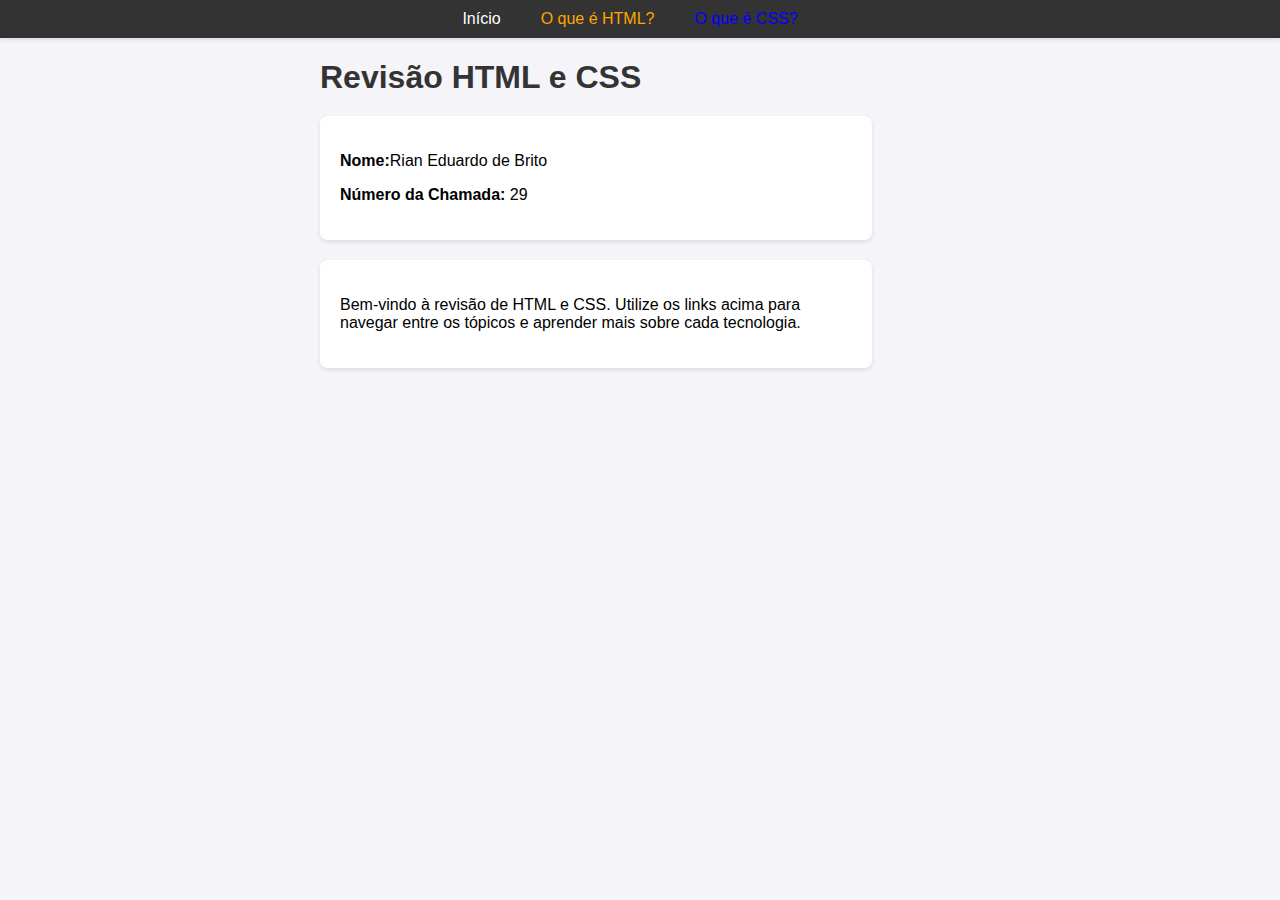
<file: index.html>
<!DOCTYPE html>
<html lang="pt-BR">
<head>
    <meta charset="UTF-8">
    <meta name="viewport" content="width=device-width, initial-scale=1.0">
    <title>Revisão HTML e CSS</title>
    <link rel="stylesheet" href="styles.css">
</head>
<body>
    <nav>
        <ul>
            <li><a href="index.html">Início</a></li>
            <li><a href="html.html">O que é HTML?</a></li>
            <li><a href="css.html">O que é CSS?</a></li>
        </ul>
    </nav>
    <div class="content">
        <h1>Revisão HTML e CSS</h1>
        <div class="intro">
            <p><strong>Nome:</strong>Rian Eduardo de Brito</p>
            <p><strong>Número da Chamada:</strong> 29</p>
        </div>
        <div class="intro">
            <p>Bem-vindo à revisão de HTML e CSS. Utilize os links acima para navegar entre os tópicos e aprender mais sobre cada tecnologia.</p>
        </div>
    </div>
</body>
</html>
</file>
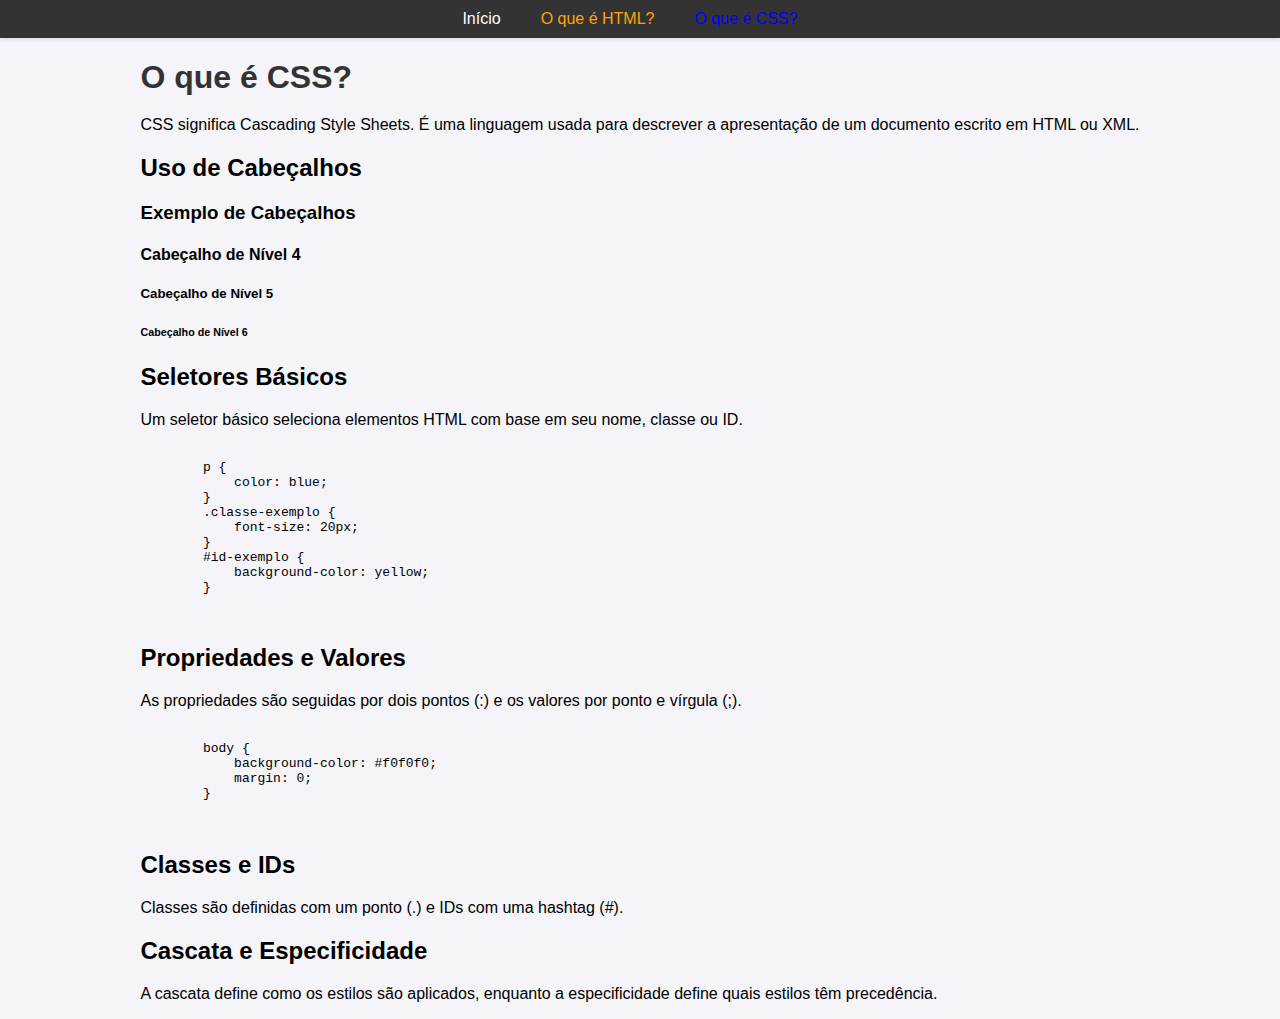
<file: css.html>
<!DOCTYPE html>
<html lang="pt-BR">
<head>
    <meta charset="UTF-8">
    <meta name="viewport" content="width=device-width, initial-scale=1.0">
    <title>O que é CSS?</title>
    <link rel="stylesheet" href="styles.css">
</head>
<body>
    <nav>
        <ul>
            <li><a href="index.html">Início</a></li>
            <li><a href="html.html">O que é HTML?</a></li>
            <li><a href="css.html">O que é CSS?</a></li>
        </ul>
    </nav>
    <div class="content">
        <h1>O que é CSS?</h1>
        <p>CSS significa Cascading Style Sheets. É uma linguagem usada para descrever a apresentação de um documento escrito em HTML ou XML.</p>
        <h2>Uso de Cabeçalhos</h2>
        <h3>Exemplo de Cabeçalhos</h3>
        <h4>Cabeçalho de Nível 4</h4>
        <h5>Cabeçalho de Nível 5</h5>
        <h6>Cabeçalho de Nível 6</h6>
        <h2>Seletores Básicos</h2>
        <p>Um seletor básico seleciona elementos HTML com base em seu nome, classe ou ID.</p>
        <pre>
        <code>
        p {
            color: blue;
        }
        .classe-exemplo {
            font-size: 20px;
        }
        #id-exemplo {
            background-color: yellow;
        }
        </code>
        </pre>
        <h2>Propriedades e Valores</h2>
        <p>As propriedades são seguidas por dois pontos (:) e os valores por ponto e vírgula (;).</p>
        <pre>
        <code>
        body {
            background-color: #f0f0f0;
            margin: 0;
        }
        </code>
        </pre>
        <h2>Classes e IDs</h2>
        <p>Classes são definidas com um ponto (.) e IDs com uma hashtag (#).</p>
        <h2>Cascata e Especificidade</h2>
        <p>A cascata define como os estilos são aplicados, enquanto a especificidade define quais estilos têm precedência.</p>
    </div>
</body>
</html>
</file>
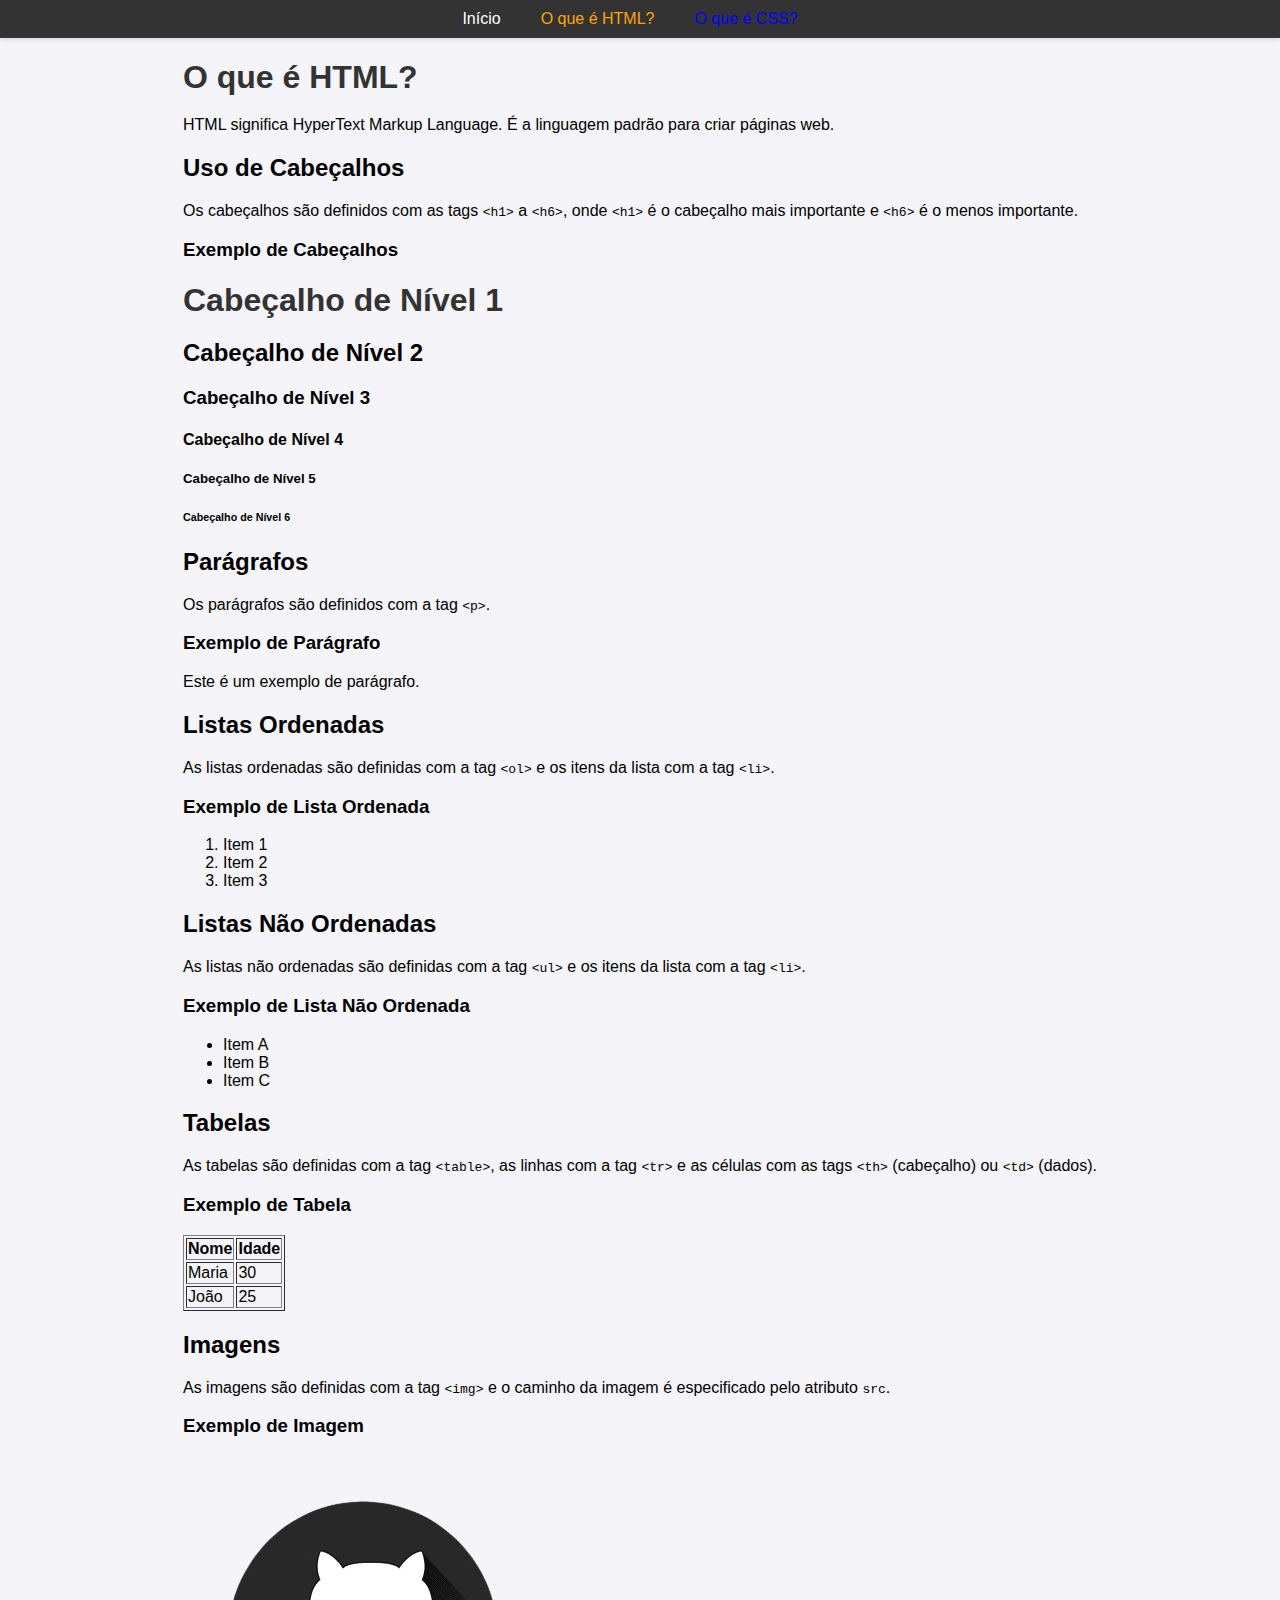
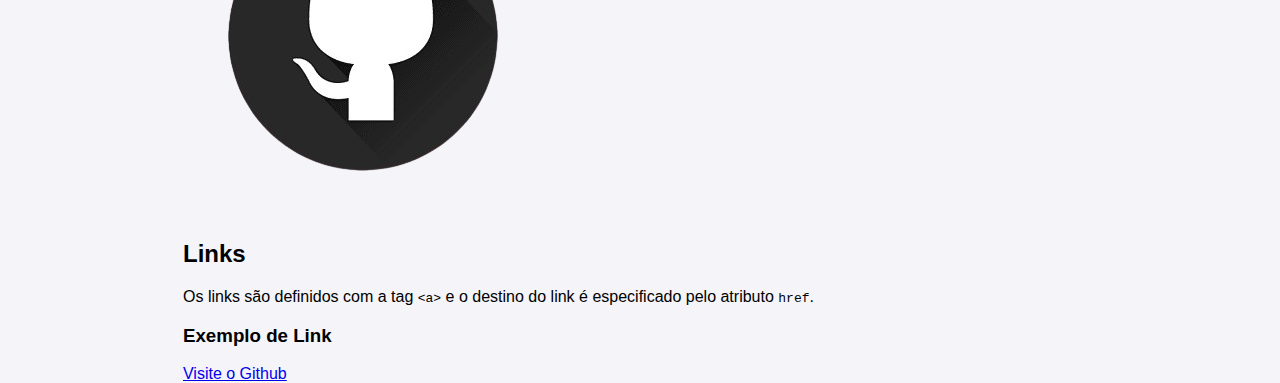
<file: html.html>
<!DOCTYPE html>
<html lang="pt-BR">
<head>
    <meta charset="UTF-8">
    <meta name="viewport" content="width=device-width, initial-scale=1.0">
    <title>O que é HTML?</title>
    <link rel="stylesheet" href="styles.css">
</head>
<body>
    <nav>
        <ul>
            <li><a href="index.html">Início</a></li>
            <li><a href="html.html">O que é HTML?</a></li>
            <li><a href="css.html">O que é CSS?</a></li>
        </ul>
    </nav>
    <div class="content">
        <h1>O que é HTML?</h1>
        <p>HTML significa HyperText Markup Language. É a linguagem padrão para criar páginas web.</p>
        
        <h2>Uso de Cabeçalhos</h2>
        <p>Os cabeçalhos são definidos com as tags <code>&lt;h1&gt;</code> a <code>&lt;h6&gt;</code>, onde <code>&lt;h1&gt;</code> é o cabeçalho mais importante e <code>&lt;h6&gt;</code> é o menos importante.</p>
        <h3>Exemplo de Cabeçalhos</h3>
        <h1>Cabeçalho de Nível 1</h1>
        <h2>Cabeçalho de Nível 2</h2>
        <h3>Cabeçalho de Nível 3</h3>
        <h4>Cabeçalho de Nível 4</h4>
        <h5>Cabeçalho de Nível 5</h5>
        <h6>Cabeçalho de Nível 6</h6>
        
        <h2>Parágrafos</h2>
        <p>Os parágrafos são definidos com a tag <code>&lt;p&gt;</code>.</p>
        <h3>Exemplo de Parágrafo</h3>
        <p>Este é um exemplo de parágrafo.</p>
        
        <h2>Listas Ordenadas</h2>
        <p>As listas ordenadas são definidas com a tag <code>&lt;ol&gt;</code> e os itens da lista com a tag <code>&lt;li&gt;</code>.</p>
        <h3>Exemplo de Lista Ordenada</h3>
        <ol>
            <li>Item 1</li>
            <li>Item 2</li>
            <li>Item 3</li>
        </ol>
        
        <h2>Listas Não Ordenadas</h2>
        <p>As listas não ordenadas são definidas com a tag <code>&lt;ul&gt;</code> e os itens da lista com a tag <code>&lt;li&gt;</code>.</p>
        <h3>Exemplo de Lista Não Ordenada</h3>
        <ul>
            <li>Item A</li>
            <li>Item B</li>
            <li>Item C</li>
        </ul>
        
        <h2>Tabelas</h2>
        <p>As tabelas são definidas com a tag <code>&lt;table&gt;</code>, as linhas com a tag <code>&lt;tr&gt;</code> e as células com as tags <code>&lt;th&gt;</code> (cabeçalho) ou <code>&lt;td&gt;</code> (dados).</p>
        <h3>Exemplo de Tabela</h3>
        <table border="1">
            <tr>
                <th>Nome</th>
                <th>Idade</th>
            </tr>
            <tr>
                <td>Maria</td>
                <td>30</td>
            </tr>
            <tr>
                <td>João</td>
                <td>25</td>
            </tr>
        </table>
        
        <h2>Imagens</h2>
        <p>As imagens são definidas com a tag <code>&lt;img&gt;</code> e o caminho da imagem é especificado pelo atributo <code>src</code>.</p>
        <h3>Exemplo de Imagem</h3>
        <img src="img/github.png" alt="Imagem de Exemplo">
        
        <h2>Links</h2>
        <p>Os links são definidos com a tag <code>&lt;a&gt;</code> e o destino do link é especificado pelo atributo <code>href</code>.</p>
        <h3>Exemplo de Link</h3>

        <a href="https://github.com/rianeduzz/Rian-html-e-css.git">Visite o Github</a>
    </div>
</body>
</html>
</file>
<file: styles.css>
body {
    font-family: 'Arial', sans-serif;
    margin: 0;
    padding: 0;
    display: flex;
    flex-direction: column;
    align-items: center;
    background-color: #f4f4f9;
}

nav {
    width: 100%;
    background-color: #333;
    color: white;
    padding: 10px 0;
    box-shadow: 0 2px 4px rgba(0, 0, 0, 0.1);
}

nav ul {
    list-style-type: none;
    padding: 0;
    display: flex;
    justify-content: center;
    margin: 0;
}

nav ul li {
    margin-right: 20px;
}

nav ul li a {
    color: white;
    text-decoration: none;
    padding: 5px 10px;
    transition: background-color 0.3s;
}

nav ul li a:hover {
    background-color: #575757;
    border-radius: 5px;
}

nav ul li a[href="html.html"] {
    color: orange;
}

nav ul li a[href="css.html"] {
    color: blue;
}
h1 {
    color: #333;
    margin-bottom: 20px;
}

.intro {
    background-color: white;
    border-radius: 8px;
    box-shadow: 0 2px 4px rgba(0, 0, 0, 0.1);
    padding: 20px;
    margin: 20px 0;
    width: 80%;
    max-width: 600px;
    text-align: left;
}
</file>
